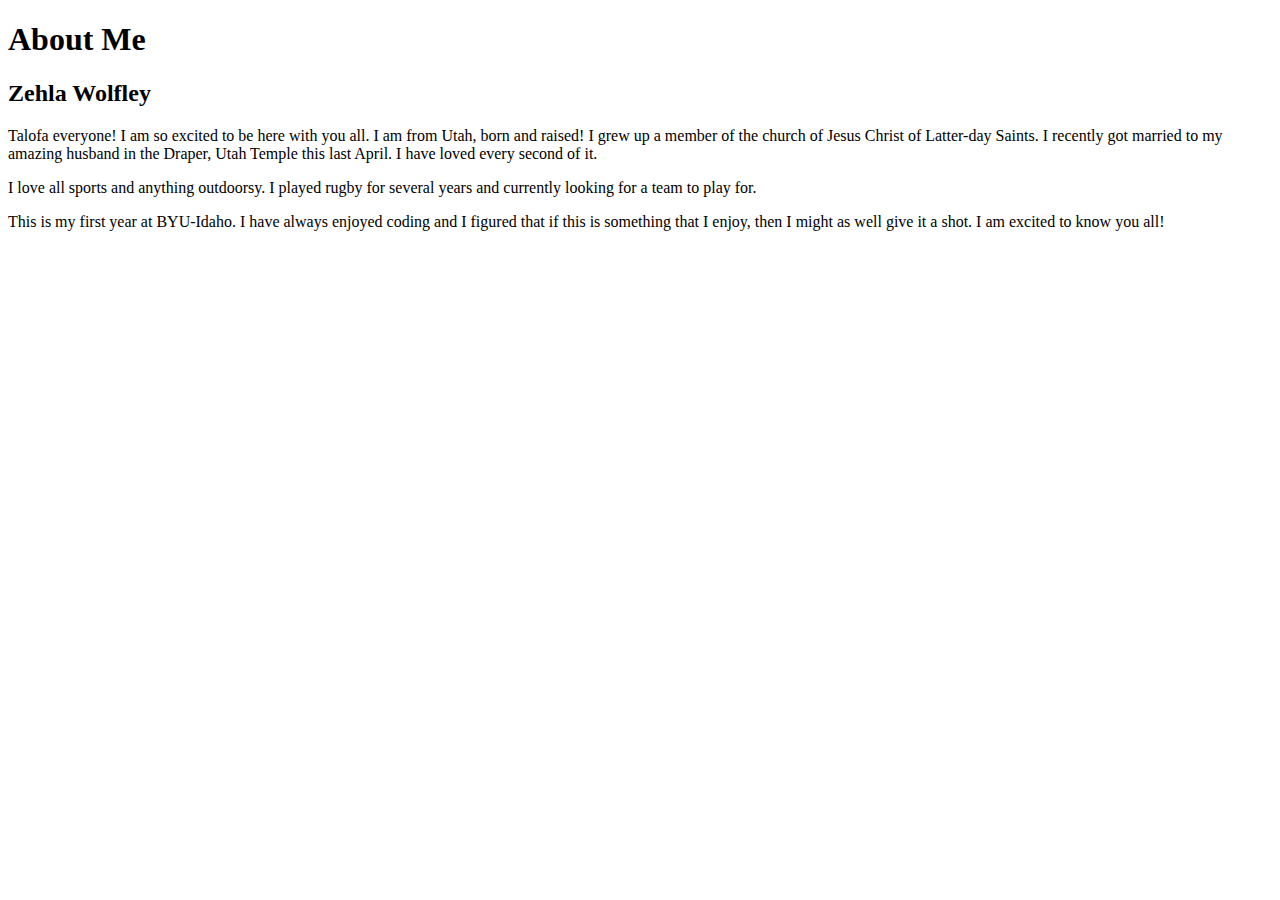
<file: wdd130/aboutme/index.html>
<!DOCTYPE html>
<html lang="en">
<head>
    <meta charset="UTF-8">
    <meta http-equiv="X-UA-Compatible" content="IE=edge">
    <meta name="viewport" content="width=device-width, initial-scale=1.0">
    <title>All About Me</title>
</head>
<body>
    <h1>About Me</h1>
    <h2>Zehla Wolfley</h2>
    <p>Talofa everyone! I am so excited to be here with you all. I am from Utah, born and raised! I grew up a member of the church of Jesus Christ of Latter-day Saints. 
        I recently got married to my amazing husband in the Draper, Utah Temple this last April. I have loved every second of it.</p>
    <p>I love all sports and anything outdoorsy. I played rugby for several years and currently looking for a team to play for.</p>
    <p>This is my first year at BYU-Idaho. I have always enjoyed coding and I figured that if this is something that I enjoy, 
        then I might as well give it a shot. I am excited to know you all!</p>
</body>
</html>
</file>
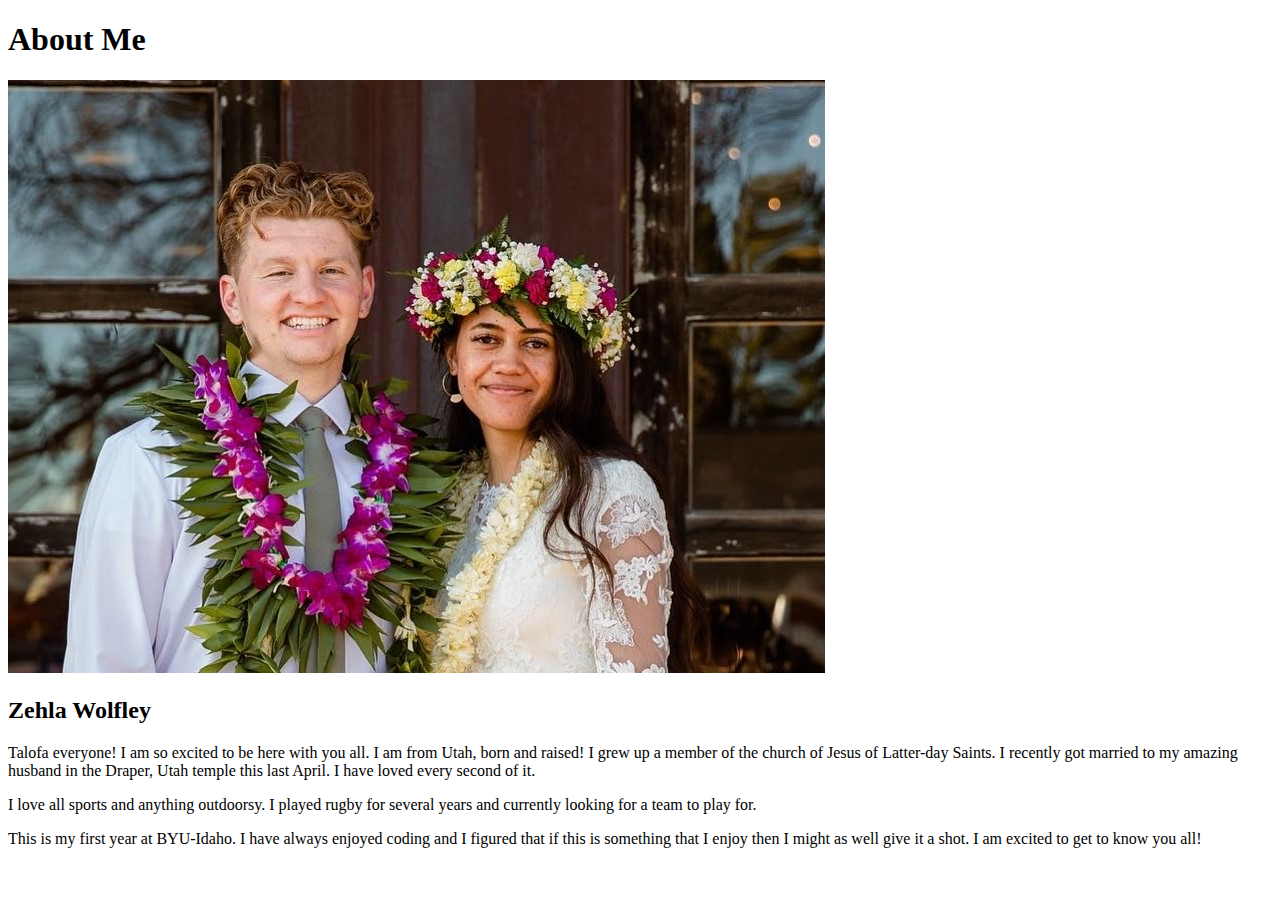
<file: aboutme.html>
<!DOCTYPE html>
<html lang="en">
<head>
    <meta charset="UTF-8">
    <meta http-equiv="X-UA-Compatible" content="IE=edge">
    <meta name="viewport" content="width=
    , initial-scale=1.0">
    <title>All About Me</title>
</head>
<body>
    <h1>About Me</h1>
    <img 
    alt="A photo of me and my husband" src="aboutme/images/TheWolfleys1.jpg">
    <h2>Zehla Wolfley</h2>
    <p>Talofa everyone! I am so excited to be here with you all. I am from Utah, born and raised!
        I grew up a member of the church of Jesus of Latter-day Saints.
        I recently got married to my amazing husband in the Draper, Utah temple this last April.
        I have loved every second of it. </p>
    <p> I love all sports and anything outdoorsy. I played rugby for several years and 
        currently looking for a team to play for. </p>
    <p>This is my first year at BYU-Idaho. I have always enjoyed 
        coding and I figured that if this is something that I enjoy then
        I might as well give it a shot. I am excited to get to know you all! </p>
</body>
</html
</file>
